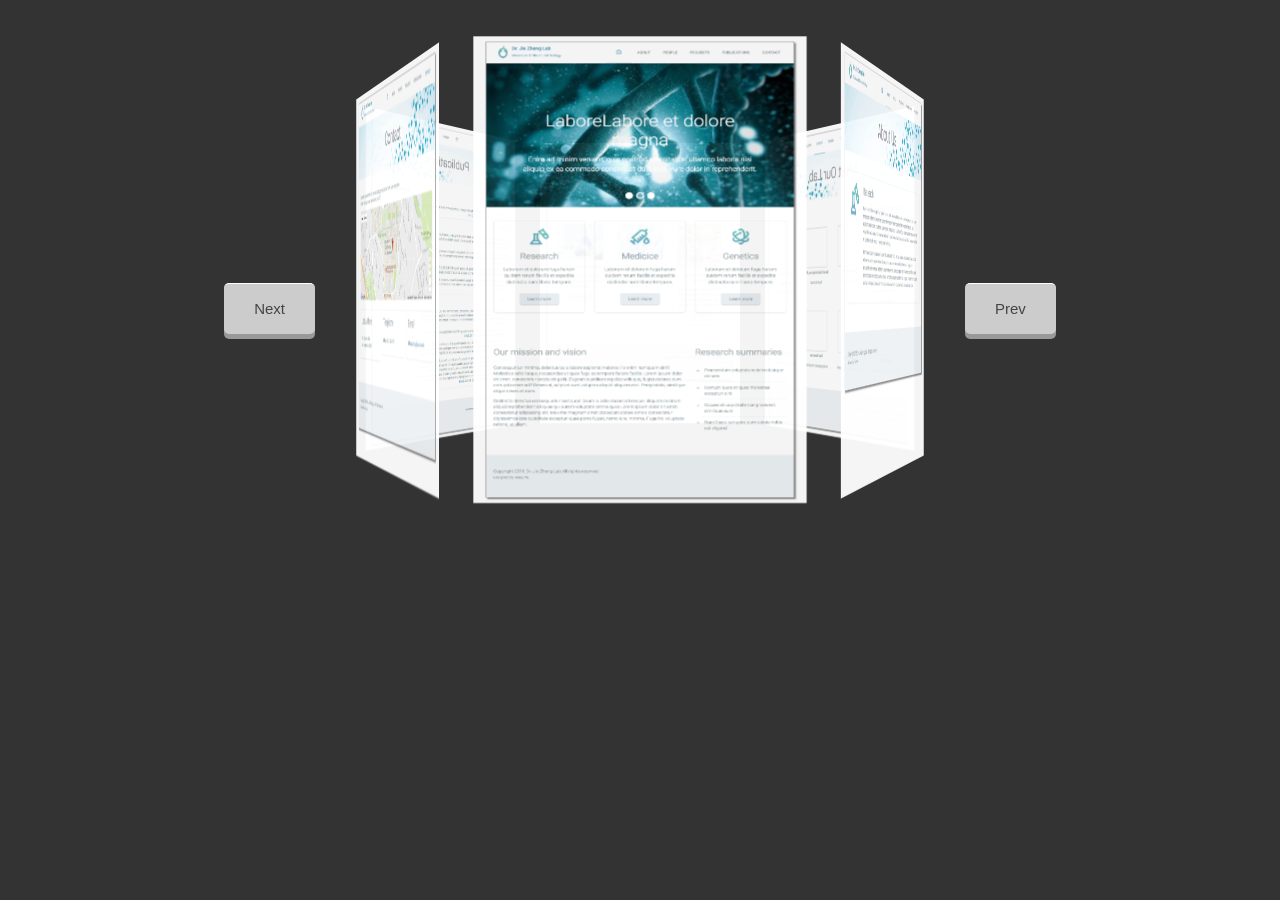
<file: RevolvingImages/index.html>
<!DOCTYPE html>
<html>
  <head>
    <link rel="stylesheet" type="text/css" href="main.css">
    <script src="https://ajax.googleapis.com/ajax/libs/jquery/1.11.0/jquery.min.js"></script>
    <script type="text/javascript" src="main.js"></script>
  </head>
  <body>
    <div class="container">
      <div class="carousel">
        <div class="item a"><img src="homepage.png"></div>
        <div class="item b"><img src="about.png"></div>
        <div class="item c"><img src="people.png"></div>
        <div class="item d"><img src="project.png"></div>
        <div class="item e"><img src="publication.png"></div>
        <div class="item f"><img src="contact.png"></div>
      </div>
      <div class="left">left</div>
      <div class="right">right</div>
      <div class="next">Next</div>
      <div class="prev">Prev</div>
    </div>
  </body>
</html>
</file>
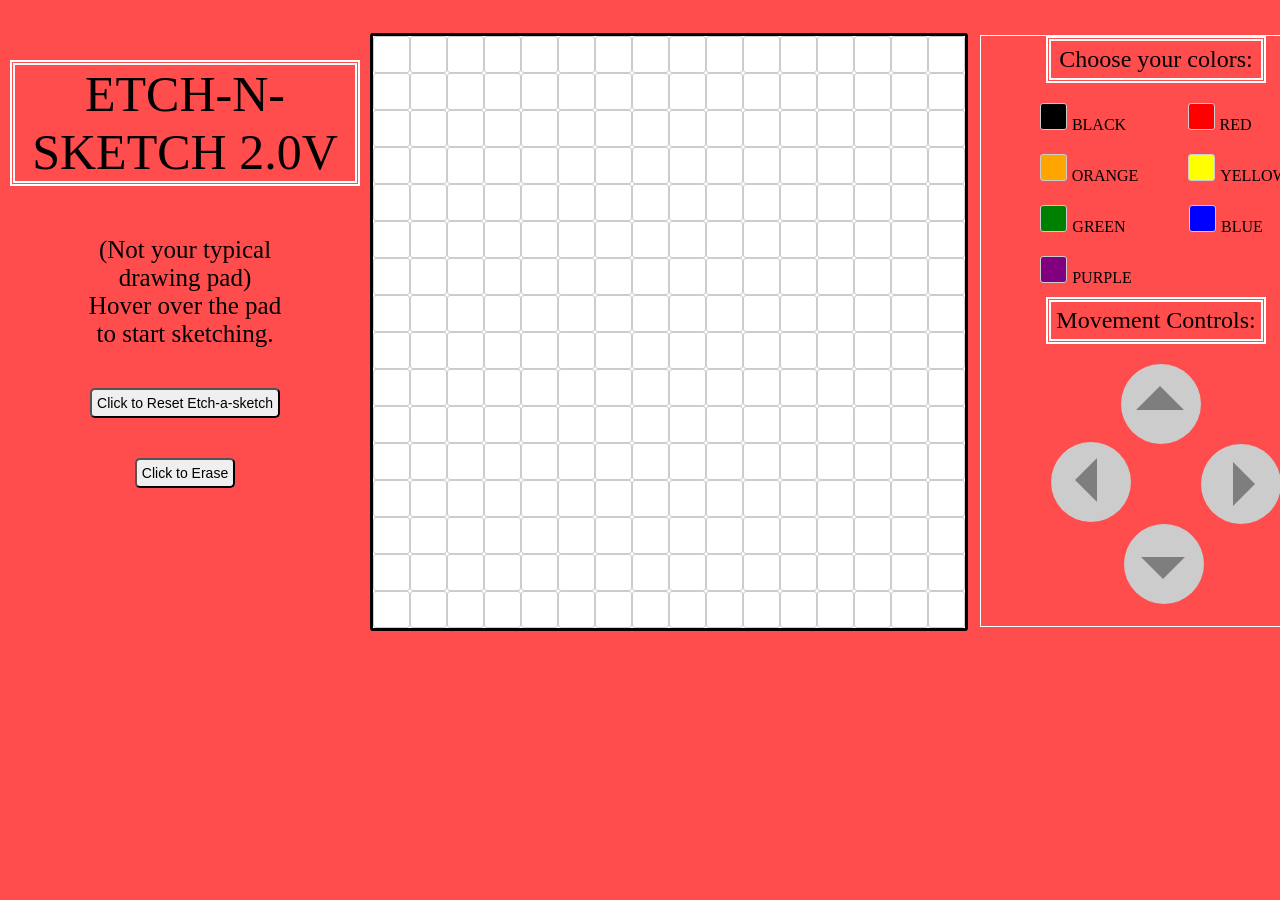
<file: GridPaint/grid.html>
<!DOCTYPE html>
<html>
	<head>
		<link rel="stylesheet" type="text/css" href="grid.css">
		<script src="https://ajax.googleapis.com/ajax/libs/jquery/1.11.0/jquery.min.js"></script>
		<script type="text/javascript" src="grid.js"></script>
	</head>
	<body>
		<div class="title">
			<p>ETCH-N-SKETCH 2.0V</p>
			<p>(Not your typical drawing pad)<br>Hover over the pad to start sketching.</p>
			<button id="reset_button">Click to Reset Etch-a-sketch</button>
			<button id="erase_button">Click to Erase</button>
		</div>
		<div class="container"></div>
		<div class="controller">
			<div class="color">
				<p>Choose your colors:</p>
				<div class="list">
					<div class="colors"><p class="name"><div class="black"></div>BLACK</p></div>
					<div class="colors"><p class="name"><div class="red"></div>RED</p></div>
					<div class="colors"><p class="name"><div class="orange"></div>ORANGE</p></div>
					<div class="colors"><p class="name"><div class="yellow"></div>YELLOW</p></div>
					<div class="colors"><p class="name"><div class="green"></div>GREEN</p></div>
					<div class="colors"><p class="name"><div class="blue"></div>BLUE</p></div>
					<div class="colors"><p class="name"><div class="purple"></div>PURPLE</p></div>
				</div>
			</div>
			<div class="button-control">
				<p>Movement Controls:</p>
				<div class="buttons">
					<div class="up-arrow">
						<div class="arrow_u"></div>
						<div class="button"></div>
					</div>
					<div class="right-arrow">
						<div class="arrow_r"></div>
						<div class="button"></div>
					</div>
					<div class="down-arrow">
						<div class="arrow_d"></div>
						<div class="button"></div>
					</div>
					<div class="left-arrow">
						<div class="arrow_l"></div>
						<div class="button"></div>
					</div>
				</div>
			</div>
		</div>
	</body>	
</html>
</file>
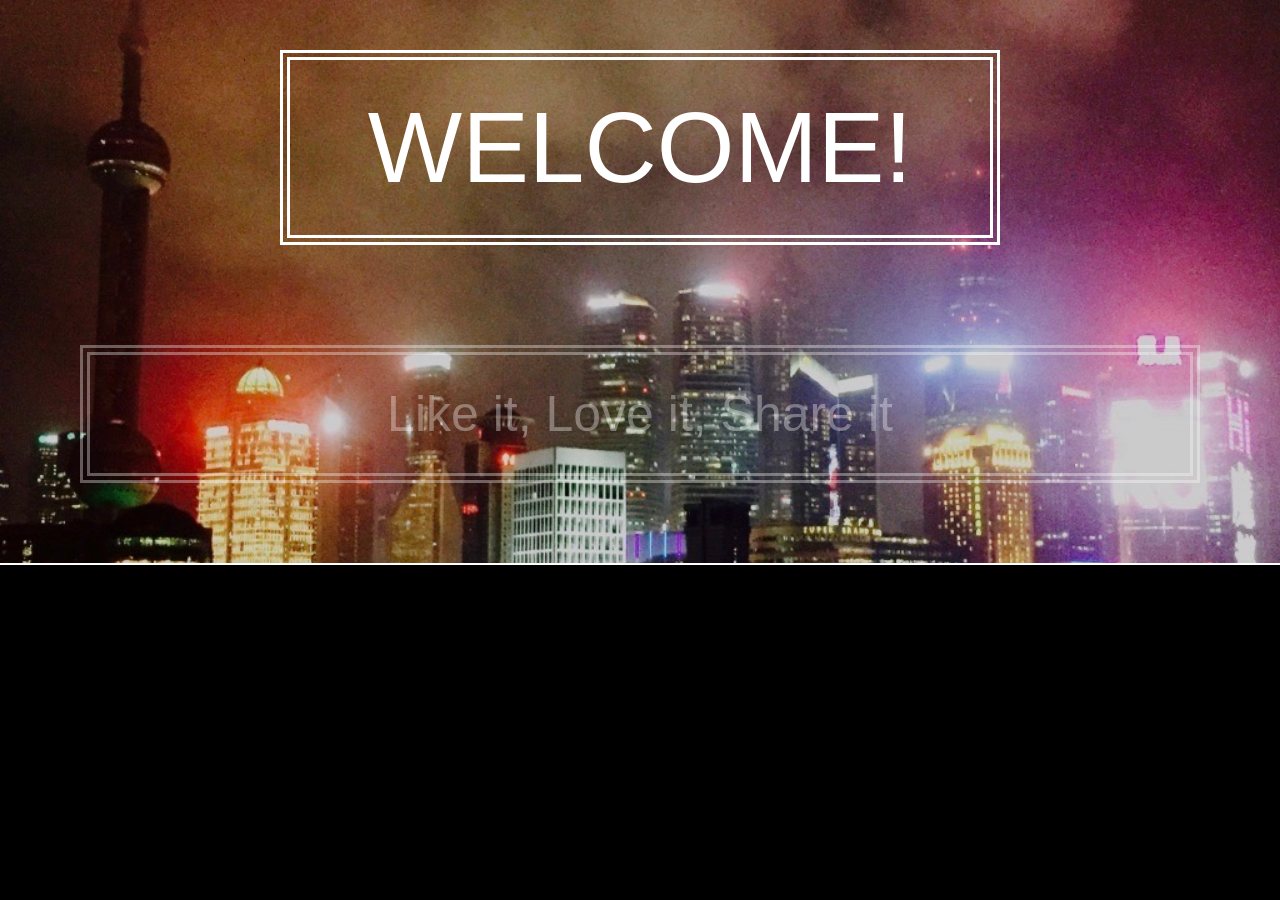
<file: homepage/homepage.html>
<!-- Animation influenced by Alex Bergin CSS A/Z -->


<!DOCTYPE html>
<meta charset="utf-8"/>
<html>
	<head>
		<link rel="stylesheet" type="text/css" href="homepage.css">
		<link href="https://fonts.googleapis.com/css?family=Lora" rel="stylesheet">
		<script src="https://ajax.googleapis.com/ajax/libs/jquery/3.1.1/jquery.min.js"></script>
		<script type="text/javascript" src="homepage.js"></script>
	</head>
	<body>
		<div id="introduction">
			<div id="welcome"><a href="#"><p class="fade-me">WELCOME!</p></a></div>
			<div id="objective"><p class="fade-me">Like it, Love it, Share it</p></div>
		</div>
		<div id="hobbies">
			<ul>
				<li class="fade-me" id="item">
					<div id="food">
						<div id="letter">FOOD</div>
						<div class="animation-food">
							<div class="martini">
						        <div class="glass"></div>
						        <div class="glass-shadow"></div>
						        <div class="contents"></div>
						        <div class="stem"></div>
						        <div class="olive"></div>
						        <div class="base"></div>
						        <div class="base-shadow"></div>
						    </div>
						    <div class="fruit">
							    <div class="orange"></div>
		    					<div class="orange"></div>
		    					<div class="orangeHalf"></div>
						    </div>
						</div>
					</div>
				</li>
				<li class="fade-me" id="item">
					<div id="travel">
						<div id="letter">TRAVEL</div>
						<div id="animation-travel">   
						    <div class="face">
						        <div class="notch"></div>
						        <div class="lens"></div>
						        <div class="dial right"></div>
						        <div class="dial left"></div>
						        <div class="button"></div>
						        <div class="viewfinder"></div>
						        <div class="tag">1000</div>
						        <div class="label">Polariod</div>
						        <div class="flash"></div>
						    	<div class="fold top"></div>
						    	<div class="fold bottom"></div>
						    </div>
						</div>
					</div>
				</li>
				<li class="fade-me" id="item">
					<div id="tech">
						<div id="letter">TECH</div>
						<div id="animation-tech">
						    <div class="keyboard">
						        <div class="row">
						            <div>~</div>
						            <div>1</div>
						            <div>2</div>
						            <div>3</div>
						            <div>4</div>
						            <div>5</div>
						            <div>6</div>
						            <div>7</div>
						            <div>8</div>
						            <div>9</div>
						            <div>0</div>
						            <div>-</div>
						            <div>+</div>
						            <div>backspace</div>
						        </div>
						        <div class="row">
						            <div>tab</div>
						            <div>q</div>
						            <div>w</div>
						            <div>e</div>
						            <div>r</div>
						            <div>t</div>
						            <div>y</div>
						            <div>u</div>
						            <div>i</div>
						            <div>o</div>
						            <div>p</div>
						            <div>[</div>
						            <div>]</div>
						            <div>\</div>
						        </div>
						        <div class="row">
						            <div>caps</div>
						            <div>a</div>
						            <div>s</div>
						            <div>d</div>
						            <div>f</div>
						            <div>g</div>
						            <div>h</div>
						            <div>j</div>
						            <div>k</div>
						            <div>l</div>
						            <div>;</div>
						            <div>'</div>
						            <div>enter</div>
						        </div>
						        <div class="row">
						            <div>shift</div>
						            <div>z</div>
						            <div>x</div>
						            <div>c</div>
						            <div>v</div>
						            <div>b</div>
						            <div>n</div>
						            <div>m</div>
						            <div>,</div>
						            <div>.</div>
						            <div>?</div>
						            <div>shift</div>
						        </div>
						        <div class="row">
						            <div>ctrl</div>
						            <div>alt</div>
						            <div>&nbsp;</div>
						            <div>alt</div>
						            <div>ctrl</div>
						            <div></div>
						            <div></div>
						            <div></div>
						            <div></div>
						        </div>
						    </div>
						</div>
					</div>
				</li>
			</ul>
		</div>
	</body>
</html>
</file>
<file: RevolvingImages/main.css>
body {
  background: #333;
  padding: 70px 0;
  font: 15px/20px Arial, sans-serif;
}

.container {
  margin: 0 auto;
  top: 25px;
  width: 250px;
  height: 400px;
  position: relative;
  perspective: 1000px;
}

.carousel {
  height: 100%;
  width: 100%;
  position: absolute;
  transform-style: preserve-3d;
  transition: transform 1s;
}

.item {
  display: block;
  position: absolute;
  background: #000;
  width: 250px;
  height: 350px;
  line-height: 200px;
  font-size: 5em;
  text-align: center;
  color: #FFF;
  opacity: 0.95;
  border-radius: 10px;
}

img {
    width: 250px;
  height: 350px;
}

.a {
  transform: rotateY(0deg) translateZ(250px);
  background: #ed1c24;
}
.b {
  transform: rotateY(60deg) translateZ(250px);
  background: #0072bc;
}
.c {
  transform: rotateY(120deg) translateZ(250px);
  background: #39b54a;
}
.d {
  transform: rotateY(180deg) translateZ(250px);
  background: #f26522;
}
.e {
  transform: rotateY(240deg) translateZ(250px);
  background: #630460;
} 
.f {
  transform: rotateY(300deg) translateZ(250px);
  background: #8c6239;
}

.next, .prev {
  color: #444;
  position: absolute;
  top: 180px;
  padding: 1em 2em;
  cursor: pointer;
  background: #CCC;
  border-radius: 5px;
  border-top: 1px solid #FFF;
  box-shadow: 0 5px 0 #999;
  transition: box-shadow 0.1s, top 0.1s;
}
.next:hover, .prev:hover { color: #000; }
.next:active, .prev:active {
  top: 180px;
  box-shadow: 0 1px 0 #999;
}
.next { right: 30em; }
.prev { left: 30em; }

.left, .right {
  color: #444;
  position: absolute;
  top: -20px;
  height: 345px;
  width: 50px;
  opacity: 0;
  padding: 1em 2em;
  cursor: pointer;
  background: #CCC;
}

.left { left: -160px; }
.right { right: -160px; }
</file>
<file: GridPaint/grid.css>
html,body {
	background-color: #FF4C4C;
	margin: 0;
	padding: 0;
}

.title {
	position: absolute;
	text-align: center;
	max-width: 350px;
	margin: 10px;
}

.title p:nth-child(1) {
	font-size: 50px;
	border: 5px double white;
}

.title p:nth-child(2){
	margin: auto;
	font-size: 25px; 
	width: 200px;
}

#reset_button, #erase_button {
	display: block;
	margin: auto;
	margin-top: 40px;
	padding: 5px;
	font-size: 14px;
	border-radius: 5px;
}


.container {
	position: absolute;
	background-color: white;
	width: 592px;
	height: 592px;
	overflow: hidden;
	margin: 0 auto;
	margin-top: 33px;
	margin-left: 370px;
	padding: 0 auto;
	border: 3px solid black;
	border-radius: 3px;
}


.unit {
	border: 1px solid #CCCCCC;
	border-radius: 3px;
	width: 35px;
	height: 35px;
	float: left;
	background-color: white;
	
}

.controller {
	position: absolute;
	height: 590px;
	width: 350px;
	text-align: center;
	margin: 35px;
	margin-left: 980px;
	border: 1px solid white;
}

.controller .color p, .button-control p {
	border: 5px double white;
	padding: 5px;
	width: 200px;
	vertical-align: center;
	margin: auto;
	font-size: 24px;
}

.controller .list {
	margin-top: 10px;
}

.controller .list .colors {
	width: 130px;
	display: inline-block;
}

.controller .list .colors p {
	font-size: 14px;
	color: white;
	border: none;
	width: 150px;

}

.black,.red,.orange,.yellow,.green,.blue,.purple {
	width: 25px;
	height: 25px;
	background-color: white;
	border: 1px solid #CCCCCC;
	border-radius: 3px;
	margin-right: 5px;
	display: inline-block;
}

.black { background-color: black; margin-left: -12px;}
.red { background-color: red; margin-left: -7px;}
.orange {background-color: orange;}
.yellow {background-color: yellow;margin-left: 30px;}
.green {background-color: green; margin-left: -12px;}
.blue { background-color: blue; margin-left: 6px;}
.purple {background-color: purple; margin-left: -140px;}


.buttons .button {
	width: 80px;
	height: 80px;
	border-radius: 70px;
	background-color: #CCCCCC;
	z-index: 1;
}

.up-arrow{
	margin-top: 20px;
	margin-left: 140px;
}

.buttons .arrow_u {
	position: absolute;
	width: 0;
	height: 0;
	border-bottom: 24px solid #7e7e7e;
	border-left: 24px solid transparent;
	border-right: 24px solid transparent;
	margin-top: 22px;
	margin-left: 15px;
	z-index: 2;
}

.right-arrow {
	margin-left: 220px;
}

.buttons .arrow_r {
	position: absolute;
	border-top: 22px solid transparent;
	border-right: 22px solid transparent;
	border-bottom: 22px solid transparent;
	border-left: 22px solid #7e7e7e;
	margin-left: 32px;
	margin-top: 18px;
	z-index: 2;
}

.down-arrow {
	margin-bottom: -70px;
	margin-left: 143px;
}

.buttons .arrow_d {
	position: absolute;
  	width: 0; 
  	height: 0; 
  	border-left: 22px solid transparent;
  	border-right: 22px solid transparent;
  	border-top: 22px solid #7e7e7e;
  	margin-top: 33px;
 	margin-left: 17px;
  	z-index: 2;
}

.left-arrow {
	margin-left: 70px;
	margin-top: -162px;
}

.buttons .arrow_l {
position: absolute;
  width: 0; 
  height: 0; 
  border-top: 22px solid transparent;
  border-bottom: 22px solid transparent; 
  border-right: 22px solid #7e7e7e; 
  margin-left: 24px;
  margin-top:16px;
  z-index: 2;
}
</file>
<file: homepage/homepage.css>
html, body {
    margin: 0;
    padding: 0;
    width: 100%;
    height: 100%;
    background-color: black;
    display: table;
}

/*********************************
        INTRODUCTION
*********************************/

#introduction {
    background: url("images/homepage1.jpg") no-repeat center center fixed;
	background-size: cover;
    }

#welcome, #objective{
    text-align: center;
    vertical-align: middle;
    display: block;
}

#welcome { padding: 50px;}

#welcome p {
	display: inline-block;
	width: 640px; /*can be in percentage also.*/
    height: auto;
    margin: auto;
    padding: 30px;
	border: 10px double white;
	font-size: 100px;
	font-family:  Sweet Pea, Helvetica;
	color: white;
}

#objective { 
    padding-left: 80px; 
    padding-right: 80px; 
    padding-bottom: 30px; 
}

#objective p{
	font-size: 50px;
	font-family: Sweet Pea, Helvetica;
	color: white;
	text-align: center;
	border: 10px double white;
	padding: 30px;
}

/*********************************
        HOBBIES LIST
*********************************/

#hobbies{
	width: 100%;
	border: 1px solid white;
    text-align: center;
    vertical-align: middle;
    display: block;
}

#hobbies ul{
	overflow: hidden;
	margin: 0;
	padding: 0;
	white-space: nowrap;

}

#hobbies ul li {
	list-style: none;
	display: inline-block;
	white-space: normal;
	overflow: hidden;
	text-align: center;
	border: 1px solid white;
	width: 33%;
	width: calc(100%/3);
	min-width: 380px;
	height: 400px;
	font-size: 35px;
	font-family: 'Lora', serif;
    border: 2px solid white;
    padding: 0;
    margin: 0;
}

/*********************************
		FOOD image animation
*********************************/

#food {
	background-color: #e4f4fc; 
	overflow: hidden;
    height: 400px;
    width: auto;
}

.animation-food {
	width: 200px;
	height: 250px;
	overflow: hidden;
}

.martini {
    position: absolute;
    margin-top: 220px;
    margin-left: 170px;
    opacity: 0.8;
}

.martini .glass {
    border-top: 34px solid rgba(225,235,240,1);
    border-left: 48px solid transparent;
    border-right: 48px solid transparent;
    position: absolute;
    margin-left: -48px;
    margin-top: -50px;
    z-index: 0;
}

.martini .glass-shadow {
    border-top: 34px solid #BDBDBD;
    border-left: 48px solid transparent;
    border-right: 48px solid transparent;
    position: absolute;
    margin-left: -45px;
    margin-top: -50px;
    z-index: -1;
}

.martini .stem {
    width: 7px;
    height: 80px;
    background-color: rgba(225,235,240,1);
    position: absolute;
    box-shadow: 1px 0px 0px 0px #BDBDBD;
    margin-left: -4px;
    margin-top: -20px;
}

.martini .contents {
    border-top: 34px solid rgba(75,235,255,0.7);
    border-left: 48px solid transparent;
    border-right: 48px solid transparent;
    position: absolute;
    margin-left: -48px;
    margin-top: -56px;
    -webkit-transform-origin: center bottom;
    transform-origin: center bottom;
    -webkit-transform: scale( 0.6 , 0.6 );
    -moz-transform: scale( 0.6 , 0.6 );
    -ms-transform: scale( 0.6 , 0.6 );
    -o-transform: scale( 0.6 , 0.6 );
    transform: scale( 0.6 , 0.6 );
    z-index: 10;
}

.martini .olive {
    width: 12px;
    height: 12px;
    position: absolute;
    margin-top: -45px;
    margin-left: 3px;
    border-radius: 9px;
    background-color: rgba(145,205,33,1);
    animation: floatingolive 0.5s ease 0s infinite alternate none;
	-webkit-animation: floatingolive 0.5s ease 0s infinite alternate none;
}

.martini .olive:after {
    content: ".";
    color: rgba(0,0,0,0);
    width: 5px;
    height: 5px;
    position: absolute;
    margin-top: 2px;
    margin-left: 4px;
    border-radius: 5px;
    background-color: rgba(255,74,83,0.8);
}

.martini .base {
    position: absolute;
    border-bottom: 8px solid rgba(225,235,240,1);
    border-left: 32px solid transparent;
    border-right: 32px solid transparent;
    margin-left: -32px;
    margin-top: 55px;
    z-index: 0;
}

.martini .base-shadow {
    position: absolute;
    border-bottom: 8px solid #BDBDBD;
    border-left: 32px solid transparent;
    border-right: 32px solid transparent;
    margin-left: -25px;
    margin-top: 56px;
    z-index: -1;
}

@keyframes floatingolive {
    100% { -webkit-transform: translate( 0px , -3px ); -moz-transform: translate( 0px , -3px ); -ms-transform: translate( 0px , -3px ); -o-transform: translate( 0px , -3px ); transform: translate( 0px , -3px );} 
    0% { -webkit-transform: translate( 0px , 0px ); -moz-transform: translate( 0px , 0px ); -ms-transform: translate( 0px , 0px ); -o-transform: translate( 0px , 0px ); transform: translate( 0px , 0px );} 
}

@-webkit-keyframes floatingolive {
    100% { -webkit-transform: translate( 0px , -3px ); -moz-transform: translate( 0px , -3px ); -ms-transform: translate( 0px , -3px ); -o-transform: translate( 0px , -3px ); transform: translate( 0px , -3px );} 
    0% { -webkit-transform: translate( 0px , 0px ); -moz-transform: translate( 0px , 0px ); -ms-transform: translate( 0px , 0px ); -o-transform: translate( 0px , 0px ); transform: translate( 0px , 0px );} 
}


.fruit {
	position: absolute;
	margin-top: 180px;
	margin-left: 170px;
}

.orange {
    position: absolute;
    width: 60px;
    height: 60px;
    margin-top: 40px;
    margin-left: 14px;
    border-radius: 60px;
    background-color: rgba(255,180,15,1);
    box-shadow: -5px -5px 0px 0px rgba(235,160,3,0.4) inset;
    animation: fruitRoll 4s linear 0s infinite reverse;
    -webkit-animation: fruitRoll 4s linear 0s infinite reverse;
}

.orange:nth-of-type(2){
    background-color: rgba(255,195,35,1);
    margin-left: 54px;
    margin-top: 36px;
}

.orange:after {
    content: "";
    position: absolute;
    height: 20px;
    width: 3px;
    background-color: rgba( 36,18,2,1 );
    border-radius: 50px;
    -webkit-transform: rotate( -20deg ) scale( 1 , 0.4 );
    -moz-transform: rotate( -20deg ) scale( 1 , 0.4 );
    -ms-transform: rotate( -20deg ) scale( 1 , 0.4 );
    -o-transform: rotate( -20deg ) scale( 1 , 0.4 );
    transform: rotate( -20deg ) scale( 1 , 0.4 );
    z-index: 100;
    margin-top: -10px;
    margin-left: 0px;

}

.orange:before {
    content:"";
    position: absolute;
    background-color: rgba(130,245,170,1);
    width: 30px;
    height: 30px;
    border-radius: 60px;
    -webkit-transform: translate( 2px , -17px ) rotate( 65deg) scale( 0.3 , 1 );
    -moz-transform: translate( 2px , -17px ) rotate( 65deg) scale( 0.3 , 1 );
    -ms-transform: translate( 2px , -17px ) rotate( 65deg) scale( 0.3 , 1 );
    -o-transform: translate( 2px , -17px ) rotate( 65deg) scale( 0.3 , 1 );
    transform: translate( 2px , -17px ) rotate( 65deg) scale( 0.3 , 1 );
}

.orange:nth-of-type(2):before {
    background-color: rgba(160,235,165,1);
    -webkit-transform: translate( -1px , -11px ) rotate( 165deg) scale( 0.3 , 0.8 );
    -moz-transform: translate( -1px , -11px ) rotate( 165deg) scale( 0.3 , 0.8 );
    -ms-transform: translate( -1px , -11px ) rotate( 165deg) scale( 0.3 , 0.8 );
    -o-transform: translate( -1px , -11px ) rotate( 165deg) scale( 0.3 , 0.8 );
    transform: translate( -1px , -11px ) rotate( 165deg) scale( 0.3 , 0.8 );
}

.orange:nth-of-type(2):after {
    -webkit-transform: scale( 1 , 0.4 ) rotate( 30deg );
    -moz-transform: scale( 1 , 0.4 ) rotate( 30deg );
    -ms-transform: scale( 1 , 0.4 ) rotate( 30deg );
    -o-transform: scale( 1 , 0.4 ) rotate( 30deg );
    transform: scale( 1 , 0.4 ) rotate( 30deg );
    margin-top: 1px;
    margin-left: 23px;
}

.orangeHalf {
    position: absolute;
    width: 60px;
    height: 30px;
    border-bottom-right-radius: 60px;
    border-bottom-left-radius: 60px;
    margin-left: 42px;
    margin-top: 76px;
    background-color: rgba(255,210,45,1);
    box-shadow: 2px -5px 0px 0px rgba(235,160,3,0.4) inset;
    -webkit-transform: rotate( -45deg );
    -moz-transform: rotate( -45deg );
    -ms-transform: rotate( -45deg );
    -o-transform: rotate( -45deg );
    transform: rotate( -45deg );
}

.orangeHalf:after {
    content: "";
    position: absolute;
    width: 52px;
    border: 4px solid rgba(255,210,45,1);
    background-color: rgba(245,210,25,1);
    box-shadow: 0px 0px 0px 20px rgba(255,240,55,1) inset;
    height: 52px;
    border-radius: 60px;
    margin-left: -30px;
    margin-top: -30px;
    -webkit-transform: scale( 1 , 0.25 );

}

@keyframes fruitRoll {
    100% { -webkit-transform: rotate( 0deg ); -moz-transform: rotate( 0deg ); -ms-transform: rotate( 0deg ); -o-transform: rotate( 0deg ); transform: rotate( 0deg );}
    50% { -webkit-transform: rotate( -20deg ); -moz-transform: rotate( -20deg ); -ms-transform: rotate( -20deg ); -o-transform: rotate( -20deg ); transform: rotate( -20deg );} 
    25% { -webkit-transform: rotate( 20deg ); -moz-transform: rotate( 20deg ); -ms-transform: rotate( 20deg ); -o-transform: rotate( 20deg ); transform: rotate( 20deg );}  
    0% { -webkit-transform: rotate( 0deg ); -moz-transform: rotate( 0deg ); -ms-transform: rotate( 0deg ); -o-transform: rotate( 0deg ); transform: rotate( 0deg );} 
}

@-webkit-keyframes fruitRoll {
    100% { -webkit-transform: rotate( 0deg ); -moz-transform: rotate( 0deg ); -ms-transform: rotate( 0deg ); -o-transform: rotate( 0deg ); transform: rotate( 0deg );}
    50% { -webkit-transform: rotate( -20deg ); -moz-transform: rotate( -20deg ); -ms-transform: rotate( -20deg ); -o-transform: rotate( -20deg ); transform: rotate( -20deg );} 
    25% { -webkit-transform: rotate( 20deg ); -moz-transform: rotate( 20deg ); -ms-transform: rotate( 20deg ); -o-transform: rotate( 20deg ); transform: rotate( 20deg );}  
    0% { -webkit-transform: rotate( 0deg ); -moz-transform: rotate( 0deg ); -ms-transform: rotate( 0deg ); -o-transform: rotate( 0deg ); transform: rotate( 0deg );} 

}

/*********************************
		TRAVEL image animation
*********************************/

#travel {
	background-color: rgba(238,232,243,1);
	overflow: hidden;
    height: 400px;
}

#letter {
    width: 140px;
    height: 120px;
    text-align: center;
    overflow: hidden;
    position: absolute;
    display: block;
    margin-left: 115px;
    opacity: 1;
    z-index: 1;

}

#animation-travel {
	position: relative;
	display: block;
    animation: wholeCamera 4s ease-in-out 0s infinite normal none;
	-webkit-animation: wholeCamera 4s ease-in-out 0s infinite normal none;
	width: 200px;
	height: 250px;
	margin-top: -170px;
	margin-left:  0%;
    z-index: 1;
    opacity: 1;
}


.face {
	width: 220px;
	height: 100px;
	background-color: rgba(226, 230, 234, 1);
	position: absolute;
	margin-left: 50%;
	margin-top: 400px;
	border-bottom-right-radius: 8px;
    border-bottom-left-radius: 8px;

}



.face::before{
	position: absolute;
	content: "";
	background-color: rgba(255,255,255,0.75);
	width: 220px;
	height: 8px;
	margin-top: 3px;
	left: 0%;
	z-index: 1;
}

.face .label {
	font-size: 8px;
	font-family: sans-serif;
	text-transform: uppercase;
	animation: label 4s ease-in-out 0s infinite normal none;
	-webkit-animation: label 4s ease-in-out 0s infinite normal none;
	color: #fff;
	letter-spacing: 4px;
	text-align: center;
	position: absolute;
	z-index: 12;
	width: 185px;
	margin-left: 20px;
	top: 70px;
	border: none;
	background: none;
	z-index: -1;

}



.face::after {
	position: absolute;
	content: "";
	width: 162px;
	background-color: rgba(98,100,105,1);
	border: 4px solid rgba(226,230,234,1);
	border-bottom: 12px solid rgba(226,230,234,1);
	animation: bottom 4s ease-in-out 0s infinite normal none;
	-webkit-animation: bottom 4s ease-in-out 0s infinite normal none;
	z-index: -2;
	height: 50px;
	margin-top: 60px;
	margin-left: -85px;
}



.face .lens::before {
	position: absolute;
	content: "";
	width: 63px;
	height: 63px;
	top: 50%;
	left: 50%;
    border-radius: 30px;
    background-color: rgba(68,70,74,1);
    box-shadow: -6px -9px 0px 0px rgba(255,255,255,0.1) inset;
    margin-top: -25px;
    margin-left: -27px;
}


.face .button {
	position: absolute;
	top: 50%;
	margin-top: 10px;
	left: 28px;
	border-radius: 50px;
	width: 20px;
	height: 20px;
	background-color: rgba(245,125,128,1);
    box-shadow: 2px 2px 0px 0px rgba(28,28,28,0.2);
    border: 2px solid rgba(245,245,245,1);
}

.face .button::after {
    content: "";
    position: absolute;
    margin-left: 130px;
    margin-top: 2px;
    height: 15px;
    width: 15px;
    border-radius: 30px;
    background-color: rgba(28,28,28,0.6);
    box-shadow: 6px 6px 3px 0px rgba(28,28,28,0.2) inset;
    border: 2px solid rgba(245,245,245,1);
}

.face .viewfinder {
	position: absolute;
	width: 35px;
	height: 35px;
	border-radius: 3px;
	background-color: rgba(68,70,74,1);
	margin-left: 179px;
	margin-top: 15px;
}

.face .viewfinder::before {
	content: "";
	position: absolute;
	width: 35px;
	height: 35px;
	border-radius: 30px;
	background-color: rgba(28,28,28,1);
	margin-left: -18px;
	
}


.face .tag {
	font-size: 10px;
	font-family: sans-serif;
	color: #fff;
	position: absolute;
	width: 38px;
	height: 15px;
	border-radius: 3px;
	background-color: rgba(28,28,28,1);
	margin-top: 35px;
	margin-left: 20px;
	
}

.face .dial {
    width: 30px;
    height: 10px;
    background-color: rgba(216,220,224,1);
    overflow: hidden;
    position: absolute;
    top: 3px;
    left: 50%;
}


.face .dial::before {
    width: 26px;
    height: 26px;
    position: absolute;
    margin-left: -13px;
    border-radius: 26px;
    margin-top: 3px;
    content: "";
    z-index: 15;
}

.face .dial.left {
    margin-left: -65px;
    z-index: 10;
}

.face .dial.left::before {
    background-color: rgba(74,76,80,1);
}

.face .dial.right {
    margin-left: 35px;
    z-index: 10;
}

.face .dial.right::before {
    background-color: rgba(250,252,255,1);
}


.face .notch {
    position: absolute;
    border-bottom: 13px solid rgba(226,230,234,1);
    width: 80px;
    border-right: 6px solid transparent;
    border-left: 6px solid transparent;
    left: 50%;
    margin-left: -46px;
    margin-top: -10px;
    z-index: 20;
}


.fold.bottom {
	position: absolute;
	width: 162px;
	border: 4px solid rgba(226,230,234,1);
    background-color: rgba(159,140,138,1);
    animation: base 4s ease-in-out 0s infinite normal none;
	-webkit-animation: base 4s ease-in-out 0s infinite normal none;
    height: 45px;
    margin-top: -7px;;
    margin-left: 25px;
    z-index: -2;
}

.fold.top {
    animation: top 4s ease-in-out 0s infinite normal none;
    -webkit-animation: top 4s ease-in-out 0s infinite normal none;
    position: absolute;
    width: 80px;
    border: 4px solid rgba(226,230,234,1);
    border-bottom-width: 12px;
    box-shadow: 0px 4px 0px 0px rgba(226,230,234,1);
    background-color: rgba(255,255,236,1);
    height: 60px;
    margin-top: -80px;;
    margin-left: 65px;
    z-index: -1;
}



.fold.top:after {
    position: absolute;
    background-color: rgba(88,90,95,1);
    animation: support 4s ease-in-out 0s infinite normal none;
	-webkit-animation: support 4s ease-in-out 0s infinite normal none;
    border-bottom-right-radius: 8px;
    border-bottom-left-radius: 8px;
    margin-left: -33px;
    margin-top: 40px;
    content:"";
    width: 65px;
    height: 24px;
    z-index: -1;
}


.flash {
    position: absolute;
    width: 100%;
	min-width: 350px;
	box-sizing: border-box;
	height: 400px;
    z-index: -1000;
    background-color: #fff;
    margin-top: -140px;
    margin-left: -30%;
    animation: flash 4s ease-in-out 0s infinite normal none;
	-webkit-animation: flash 4s ease-in-out 0s infinite normal none;
}


@keyframes base {
	75% { height: 0px; -webkit-transform: translate( 0px , 0px ); -moz-transform: translate( 0px , 0px ); -ms-transform: translate( 0px , 0px ); -o-transform: translate( 0px , 0px ); transform: translate( 0px , 0px );} 
	65% { height: 32px; -webkit-transform: translate( 0px , -32px ); -moz-transform: translate( 0px , -32px ); -ms-transform: translate( 0px , -32px ); -o-transform: translate( 0px , -32px ); transform: translate( 0px , -32px );} 
	35% { height: 32px; -webkit-transform: translate( 0px , -32px ); -moz-transform: translate( 0px , -32px ); -ms-transform: translate( 0px , -32px ); -o-transform: translate( 0px , -32px ); transform: translate( 0px , -32px );} 
	25% { height: 0px; -webkit-transform: translate( 0px , 0px ); -moz-transform: translate( 0px , 0px ); -ms-transform: translate( 0px , 0px ); -o-transform: translate( 0px , 0px ); transform: translate( 0px , 0px );} 
	100% { height: 0px; -webkit-transform: translate( 0px , 0px ); -moz-transform: translate( 0px , 0px ); -ms-transform: translate( 0px , 0px ); -o-transform: translate( 0px , 0px ); transform: translate( 0px , 0px );} 
	0% { height: 0px; -webkit-transform: translate( 0px , 0px ); -moz-transform: translate( 0px , 0px ); -ms-transform: translate( 0px , 0px ); -o-transform: translate( 0px , 0px ); transform: translate( 0px , 0px );} 
}

@-webkit-keyframes base {
	75% { height: 0px; -webkit-transform: translate( 0px , 0px ); -moz-transform: translate( 0px , 0px ); -ms-transform: translate( 0px , 0px ); -o-transform: translate( 0px , 0px ); transform: translate( 0px , 0px );} 
	65% { height: 32px; -webkit-transform: translate( 0px , -32px ); -moz-transform: translate( 0px , -32px ); -ms-transform: translate( 0px , -32px ); -o-transform: translate( 0px , -32px ); transform: translate( 0px , -32px );} 
	35% { height: 32px; -webkit-transform: translate( 0px , -32px ); -moz-transform: translate( 0px , -32px ); -ms-transform: translate( 0px , -32px ); -o-transform: translate( 0px , -32px ); transform: translate( 0px , -32px );} 
	25% { height: 0px; -webkit-transform: translate( 0px , 0px ); -moz-transform: translate( 0px , 0px ); -ms-transform: translate( 0px , 0px ); -o-transform: translate( 0px , 0px ); transform: translate( 0px , 0px );} 
	100% { height: 0px; -webkit-transform: translate( 0px , 0px ); -moz-transform: translate( 0px , 0px ); -ms-transform: translate( 0px , 0px ); -o-transform: translate( 0px , 0px ); transform: translate( 0px , 0px );} 
	0% { height: 0px; -webkit-transform: translate( 0px , 0px ); -moz-transform: translate( 0px , 0px ); -ms-transform: translate( 0px , 0px ); -o-transform: translate( 0px , 0px ); transform: translate( 0px , 0px );} 
}

@keyframes top {
	75% { height: 0px; border-bottom-width: 1px; -webkit-transform: translate( 0px , 76px ); -moz-transform: translate( 0px , 76px ); -ms-transform: translate( 0px , 76px ); -o-transform: translate( 0px , 76px ); transform: translate( 0px , 76px );} 
	65% { height: 28px; border-bottom-width: 12px; -webkit-transform: translate( 0px , 0px ); -moz-transform: translate( 0px , 0px ); -ms-transform: translate( 0px , 0px ); -o-transform: translate( 0px , 0px ); transform: translate( 0px , 0px );} 
	35% { height: 28px; border-bottom-width: 12px; -webkit-transform: translate( 0px , 0px ); -moz-transform: translate( 0px , 0px ); -ms-transform: translate( 0px , 0px ); -o-transform: translate( 0px , 0px ); transform: translate( 0px , 0px );} 
	25% { height: 0px; border-bottom-width: 1px; -webkit-transform: translate( 0px , 76px ); -moz-transform: translate( 0px , 76px ); -ms-transform: translate( 0px , 76px ); -o-transform: translate( 0px , 76px ); transform: translate( 0px , 76px );} 
	100% { height: 0px; border-bottom-width: 1px; -webkit-transform: translate( 0px , 76px ); -moz-transform: translate( 0px , 76px ); -ms-transform: translate( 0px , 76px ); -o-transform: translate( 0px , 76px ); transform: translate( 0px , 76px );} 
	0% { height: 0px; border-bottom-width: 1px; -webkit-transform: translate( 0px , 76px ); -moz-transform: translate( 0px , 76px ); -ms-transform: translate( 0px , 76px ); -o-transform: translate( 0px , 76px ); transform: translate( 0px , 76px );} 
}

@-webkit-keyframes top {
	75% { height: 0px; border-bottom-width: 1px; -webkit-transform: translate( 0px , 76px ); -moz-transform: translate( 0px , 76px ); -ms-transform: translate( 0px , 76px ); -o-transform: translate( 0px , 76px ); transform: translate( 0px , 76px );} 
	65% { height: 28px; border-bottom-width: 12px; -webkit-transform: translate( 0px , 0px ); -moz-transform: translate( 0px , 0px ); -ms-transform: translate( 0px , 0px ); -o-transform: translate( 0px , 0px ); transform: translate( 0px , 0px );} 
	35% { height: 28px; border-bottom-width: 12px; -webkit-transform: translate( 0px , 0px ); -moz-transform: translate( 0px , 0px ); -ms-transform: translate( 0px , 0px ); -o-transform: translate( 0px , 0px ); transform: translate( 0px , 0px );} 
	25% { height: 0px; border-bottom-width: 1px; -webkit-transform: translate( 0px , 76px ); -moz-transform: translate( 0px , 76px ); -ms-transform: translate( 0px , 76px ); -o-transform: translate( 0px , 76px ); transform: translate( 0px , 76px );} 
	100% { height: 0px; border-bottom-width: 1px; -webkit-transform: translate( 0px , 76px ); -moz-transform: translate( 0px , 76px ); -ms-transform: translate( 0px , 76px ); -o-transform: translate( 0px , 76px ); transform: translate( 0px , 76px );} 
	0% { height: 0px; border-bottom-width: 1px; -webkit-transform: translate( 0px , 76px ); -moz-transform: translate( 0px , 76px ); -ms-transform: translate( 0px , 76px ); -o-transform: translate( 0px , 76px ); transform: translate( 0px , 76px );} 
}

@keyframes bottom {
	75% { height: 0px; border-bottom-width: 1px; -webkit-transform: translate( 0px , 36px ); -moz-transform: translate( 0px , 36px ); -ms-transform: translate( 0px , 36px ); -o-transform: translate( 0px , 36px ); transform: translate( 0px , 36px );} 
	65% { height: 28px; border-bottom-width: 12px; -webkit-transform: translate( 0px , 36px ); -moz-transform: translate( 0px , 36px ); -ms-transform: translate( 0px , 36px ); -o-transform: translate( 0px , 36px ); transform: translate( 0px , 36px );} 
	35% { height: 28px; border-bottom-width: 12px; -webkit-transform: translate( 0px , 36px ); -moz-transform: translate( 0px , 36px ); -ms-transform: translate( 0px , 36px ); -o-transform: translate( 0px , 36px ); transform: translate( 0px , 36px );} 
	25% { height: 0px; border-bottom-width: 1px; -webkit-transform: translate( 0px , 36px ); -moz-transform: translate( 0px , 36px ); -ms-transform: translate( 0px , 36px ); -o-transform: translate( 0px , 36px ); transform: translate( 0px , 36px );} 
	100% { height: 0px; border-bottom-width: 1px; -webkit-transform: translate( 0px , 36px ); -moz-transform: translate( 0px , 36px ); -ms-transform: translate( 0px , 36px ); -o-transform: translate( 0px , 36px ); transform: translate( 0px , 36px );} 
	0% { height: 0px; border-bottom-width: 1px; -webkit-transform: translate( 0px , 36px ); -moz-transform: translate( 0px , 36px ); -ms-transform: translate( 0px , 36px ); -o-transform: translate( 0px , 36px ); transform: translate( 0px , 36px );} 
}

@-webkit-keyframes bottom {
	75% { height: 0px; border-bottom-width: 1px; -webkit-transform: translate( 0px , 36px ); -moz-transform: translate( 0px , 36px ); -ms-transform: translate( 0px , 36px ); -o-transform: translate( 0px , 36px ); transform: translate( 0px , 36px );} 
	65% { height: 28px; border-bottom-width: 12px; -webkit-transform: translate( 0px , 36px ); -moz-transform: translate( 0px , 36px ); -ms-transform: translate( 0px , 36px ); -o-transform: translate( 0px , 36px ); transform: translate( 0px , 36px );} 
	35% { height: 28px; border-bottom-width: 12px; -webkit-transform: translate( 0px , 36px ); -moz-transform: translate( 0px , 36px ); -ms-transform: translate( 0px , 36px ); -o-transform: translate( 0px , 36px ); transform: translate( 0px , 36px );} 
	25% { height: 0px; border-bottom-width: 1px; -webkit-transform: translate( 0px , 36px ); -moz-transform: translate( 0px , 36px ); -ms-transform: translate( 0px , 36px ); -o-transform: translate( 0px , 36px ); transform: translate( 0px , 36px );} 
	100% { height: 0px; border-bottom-width: 1px; -webkit-transform: translate( 0px , 36px ); -moz-transform: translate( 0px , 36px ); -ms-transform: translate( 0px , 36px ); -o-transform: translate( 0px , 36px ); transform: translate( 0px , 36px );} 
	0% { height: 0px; border-bottom-width: 1px; -webkit-transform: translate( 0px , 36px ); -moz-transform: translate( 0px , 36px ); -ms-transform: translate( 0px , 36px ); -o-transform: translate( 0px , 36px ); transform: translate( 0px , 36px );} 
}


@keyframes label {
	75% { -webkit-transform: translate( 0px , 0px ); -moz-transform: translate( 0px , 0px ); -ms-transform: translate( 0px , 0px ); -o-transform: translate( 0px , 0px ); transform: translate( 0px , 0px );} 
	65% { -webkit-transform: translate( 0px , 36px ); -moz-transform: translate( 0px , 36px ); -ms-transform: translate( 0px , 36px ); -o-transform: translate( 0px , 36px ); transform: translate( 0px , 36px );} 
	35% { -webkit-transform: translate( 0px , 36px ); -moz-transform: translate( 0px , 36px ); -ms-transform: translate( 0px , 36px ); -o-transform: translate( 0px , 36px ); transform: translate( 0px , 36px );} 
	25% { -webkit-transform: translate( 0px , 0px ); -moz-transform: translate( 0px , 0px ); -ms-transform: translate( 0px , 0px ); -o-transform: translate( 0px , 0px ); transform: translate( 0px , 0px );} 
	100% { -webkit-transform: translate( 0px , 0px ); -moz-transform: translate( 0px , 0px ); -ms-transform: translate( 0px , 0px ); -o-transform: translate( 0px , 0px ); transform: translate( 0px , 0px );} 
	0% { -webkit-transform: translate( 0px , 0px ); -moz-transform: translate( 0px , 0px ); -ms-transform: translate( 0px , 0px ); -o-transform: translate( 0px , 0px ); transform: translate( 0px , 0px );} 
}

@-webkit-keyframes label {
	75% { -webkit-transform: translate( 0px , 0px ); -moz-transform: translate( 0px , 0px ); -ms-transform: translate( 0px , 0px ); -o-transform: translate( 0px , 0px ); transform: translate( 0px , 0px );} 
	65% { -webkit-transform: translate( 0px , 36px ); -moz-transform: translate( 0px , 36px ); -ms-transform: translate( 0px , 36px ); -o-transform: translate( 0px , 36px ); transform: translate( 0px , 36px );} 
	35% { -webkit-transform: translate( 0px , 36px ); -moz-transform: translate( 0px , 36px ); -ms-transform: translate( 0px , 36px ); -o-transform: translate( 0px , 36px ); transform: translate( 0px , 36px );} 
	25% { -webkit-transform: translate( 0px , 0px ); -moz-transform: translate( 0px , 0px ); -ms-transform: translate( 0px , 0px ); -o-transform: translate( 0px , 0px ); transform: translate( 0px , 0px );} 
	100% { -webkit-transform: translate( 0px , 0px ); -moz-transform: translate( 0px , 0px ); -ms-transform: translate( 0px , 0px ); -o-transform: translate( 0px , 0px ); transform: translate( 0px , 0px );} 
	0% { -webkit-transform: translate( 0px , 0px ); -moz-transform: translate( 0px , 0px ); -ms-transform: translate( 0px , 0px ); -o-transform: translate( 0px , 0px ); transform: translate( 0px , 0px );} 
}

@-webkit-keyframes label {
	75% { -webkit-transform: translate( 0px , 0px ); -moz-transform: translate( 0px , 0px ); -ms-transform: translate( 0px , 0px ); -o-transform: translate( 0px , 0px ); transform: translate( 0px , 0px );} 
	65% { -webkit-transform: translate( 0px , 36px ); -moz-transform: translate( 0px , 36px ); -ms-transform: translate( 0px , 36px ); -o-transform: translate( 0px , 36px ); transform: translate( 0px , 36px );} 
	35% { -webkit-transform: translate( 0px , 36px ); -moz-transform: translate( 0px , 36px ); -ms-transform: translate( 0px , 36px ); -o-transform: translate( 0px , 36px ); transform: translate( 0px , 36px );} 
	25% { -webkit-transform: translate( 0px , 0px ); -moz-transform: translate( 0px , 0px ); -ms-transform: translate( 0px , 0px ); -o-transform: translate( 0px , 0px ); transform: translate( 0px , 0px );} 
	100% { -webkit-transform: translate( 0px , 0px ); -moz-transform: translate( 0px , 0px ); -ms-transform: translate( 0px , 0px ); -o-transform: translate( 0px , 0px ); transform: translate( 0px , 0px );} 
	0% { -webkit-transform: translate( 0px , 0px ); -moz-transform: translate( 0px , 0px ); -ms-transform: translate( 0px , 0px ); -o-transform: translate( 0px , 0px ); transform: translate( 0px , 0px );} 
}

@keyframes support {
	75% { -webkit-transform: translate( 0px , -36px ); -moz-transform: translate( 0px , -36px ); -ms-transform: translate( 0px , -36px ); -o-transform: translate( 0px , -36px ); transform: translate( 0px , -36px );} 
	65% { -webkit-transform: translate( 0px , 0px ); -moz-transform: translate( 0px , 0px ); -ms-transform: translate( 0px , 0px ); -o-transform: translate( 0px , 0px ); transform: translate( 0px , 0px );} 
	35% { -webkit-transform: translate( 0px , 0px ); -moz-transform: translate( 0px , 0px ); -ms-transform: translate( 0px , 0px ); -o-transform: translate( 0px , 0px ); transform: translate( 0px , 0px );} 
	25% { -webkit-transform: translate( 0px , -36px ); -moz-transform: translate( 0px , -36px ); -ms-transform: translate( 0px , -36px ); -o-transform: translate( 0px , -36px ); transform: translate( 0px , -36px );} 
	100% { -webkit-transform: translate( 0px , -36px ); -moz-transform: translate( 0px , -36px ); -ms-transform: translate( 0px , -36px ); -o-transform: translate( 0px , -36px ); transform: translate( 0px , -36px );} 
	0% { -webkit-transform: translate( 0px , -36px ); -moz-transform: translate( 0px , -36px ); -ms-transform: translate( 0px , -36px ); -o-transform: translate( 0px , -36px ); transform: translate( 0px , -36px );} 
}

@-webkit-keyframes support {
	75% { -webkit-transform: translate( 0px , -36px ); -moz-transform: translate( 0px , -36px ); -ms-transform: translate( 0px , -36px ); -o-transform: translate( 0px , -36px ); transform: translate( 0px , -36px );} 
	65% { -webkit-transform: translate( 0px , 0px ); -moz-transform: translate( 0px , 0px ); -ms-transform: translate( 0px , 0px ); -o-transform: translate( 0px , 0px ); transform: translate( 0px , 0px );} 
	35% { -webkit-transform: translate( 0px , 0px ); -moz-transform: translate( 0px , 0px ); -ms-transform: translate( 0px , 0px ); -o-transform: translate( 0px , 0px ); transform: translate( 0px , 0px );} 
	25% { -webkit-transform: translate( 0px , -36px ); -moz-transform: translate( 0px , -36px ); -ms-transform: translate( 0px , -36px ); -o-transform: translate( 0px , -36px ); transform: translate( 0px , -36px );} 
	100% { -webkit-transform: translate( 0px , -36px ); -moz-transform: translate( 0px , -36px ); -ms-transform: translate( 0px , -36px ); -o-transform: translate( 0px , -36px ); transform: translate( 0px , -36px );} 
	0% { -webkit-transform: translate( 0px , -36px ); -moz-transform: translate( 0px , -36px ); -ms-transform: translate( 0px , -36px ); -o-transform: translate( 0px , -36px ); transform: translate( 0px , -36px );} 
}

@keyframes flash {
	55% { opacity: 0;} 
	47% { opacity: 1;} 
	46% { opacity: 0;} 
	100% { opacity: 0;} 
	0% { opacity: 0;} 
}

@-webkit-keyframes flash {
	55% { opacity: 0;} 
	47% { opacity: 1;} 
	46% { opacity: 0;} 
	100% { opacity: 0;} 
	0% { opacity: 0;} 
}

@keyframes wholeCamera {
	80% { -webkit-transform: translate( 0px , -50px ); -moz-transform: translate( 0px , -50px ); -ms-transform: translate( 0px , -50px ); -o-transform: translate( 0px , -50px ); transform: translate( 0px , -50px );} 
	26% { -webkit-transform: translate( 0px , -50px ); -moz-transform: translate( 0px , -50px ); -ms-transform: translate( 0px , -50px ); -o-transform: translate( 0px , -50px ); transform: translate( 0px , -50px );} 
	90% { -webkit-transform: translate( 0px , 0px ); -moz-transform: translate( 0px , 0px ); -ms-transform: translate( 0px , 0px ); -o-transform: translate( 0px , 0px ); transform: translate( 0px , 0px );} 
	15% { -webkit-transform: translate( 0px , 0px ); -moz-transform: translate( 0px , 0px ); -ms-transform: translate( 0px , 0px ); -o-transform: translate( 0px , 0px ); transform: translate( 0px , 0px );} 
	100% { -webkit-transform: translate( 0px , 0px ); -moz-transform: translate( 0px , 0px ); -ms-transform: translate( 0px , 0px ); -o-transform: translate( 0px , 0px ); transform: translate( 0px , 0px );} 
	0% { -webkit-transform: translate( 0px , 0px ); -moz-transform: translate( 0px , 0px ); -ms-transform: translate( 0px , 0px ); -o-transform: translate( 0px , 0px ); transform: translate( 0px , 0px );} 
}

@-webkit-keyframes wholeCamera {
	80% { -webkit-transform: translate( 0px , -50px ); -moz-transform: translate( 0px , -50px ); -ms-transform: translate( 0px , -50px ); -o-transform: translate( 0px , -50px ); transform: translate( 0px , -50px );} 
	26% { -webkit-transform: translate( 0px , -50px ); -moz-transform: translate( 0px , -50px ); -ms-transform: translate( 0px , -50px ); -o-transform: translate( 0px , -50px ); transform: translate( 0px , -50px );} 
	90% { -webkit-transform: translate( 0px , 0px ); -moz-transform: translate( 0px , 0px ); -ms-transform: translate( 0px , 0px ); -o-transform: translate( 0px , 0px ); transform: translate( 0px , 0px );} 
	15% { -webkit-transform: translate( 0px , 0px ); -moz-transform: translate( 0px , 0px ); -ms-transform: translate( 0px , 0px ); -o-transform: translate( 0px , 0px ); transform: translate( 0px , 0px );} 
	100% { -webkit-transform: translate( 0px , 0px ); -moz-transform: translate( 0px , 0px ); -ms-transform: translate( 0px , 0px ); -o-transform: translate( 0px , 0px ); transform: translate( 0px , 0px );} 
	0% { -webkit-transform: translate( 0px , 0px ); -moz-transform: translate( 0px , 0px ); -ms-transform: translate( 0px , 0px ); -o-transform: translate( 0px , 0px ); transform: translate( 0px , 0px );} 
}


/*********************************
		TECH image animation
*********************************/

#tech {
	background-color: rgba(247,245,226,1);
    height: 400px;
	overflow: hidden;
}

#animation-tech {
	position: absolute;
    margin-left: 170px;
}

.keyboard {
	position: absolute;
	background-color: rgba(246,248,250,1);
	box-shadow: 2px 3px 0px 0px black;
	padding: 6px;
	border-radius: 12px;
    width: 310px;
    height: 105px;
    margin-top: 175px;
    margin-left: -130px;
    z-index: 1000;
}

.row {
    min-width: 280px;
    height: 20px;
    text-align: center;
    margin-top: -5px;
}

.row div {
    display: inline-block;
    font-family: sans-serif;
    padding: -1px;
    font-size: 6px;
    color: rgba( 0,4,12,0.3);
    background-color: #fff;
    box-shadow: 2px 2px 0px 0px rgba( 225,235,245,0.75 );
    border-radius: 4px;
    min-width: 12.2px;
    text-align: center;
}

.keyboard .row:nth-of-type(2) div:nth-of-type(1){
    width: 25px;
    text-align: left;
}

.keyboard .row:nth-of-type(3) div:nth-of-type(1){
    width: 20px;
    text-align: left;
}

.keyboard .row:nth-of-type(3) div:nth-of-type(13){
    width: 40px;
    text-align: right;
}

.keyboard .row:nth-of-type(4) div:nth-of-type(1) , .keyboard .row:nth-of-type(4) div:nth-of-type(12){
    width: 40px;
    text-align: left;
}
.keyboard .row:nth-of-type(4) div:nth-of-type(12){
    text-align: right;
}

.keyboard .row:nth-of-type(5) div:nth-of-type(1) , .keyboard .row:nth-of-type(5) div:nth-of-type(2) {
    width: 20px;
    text-align: left;
}

.keyboard .row:nth-of-type(5) div:nth-of-type(3){
    width: 145px;
}

.keyboard .row:nth-of-type(5) div:nth-of-type(8) {
    -webkit-transform: translate( 0px , -2px );
    margin-left: -27px;
    padding-top: 3px;
    padding-bottom: 3px;
    border-bottom-right-radius: 0;
    border-bottom-left-radius: 0;
}


.keyboard .row:nth-of-type(5) div:nth-of-type(6) , .keyboard .row:nth-of-type(5) div:nth-of-type(7) , .keyboard .row:nth-of-type(5) div:nth-of-type(9) {
    padding-top: 3px;
    padding-bottom: 3px;
    -webkit-transform: translate( 0px , 9px );
}

.keyboard .row:nth-of-type(5) div:nth-of-type(7) {
    border-top-right-radius: 0;
    border-top-left-radius: 0;
}

.keyboard .row:nth-of-type(2) div:nth-of-type(6){
    animation: buttonPress 3s ease-in-out 0s infinite normal none;
    -webkit-animation: buttonPress 3s ease-in-out 0s infinite normal none;
}

.keyboard .row:nth-of-type(2) div:nth-of-type(5){
    animation: buttonPress 3s ease-in-out 0.4s infinite normal none;
    -webkit-animation: buttonPress 3s ease-in-out 0.4s infinite normal none;
}

.keyboard .row:nth-of-type(3) div:nth-of-type(2){
    animation: buttonPress 3s ease-in-out 0.8s infinite normal none;
    -webkit-animation: buttonPress 3s ease-in-out 0.8s infinite normal none;
}

.keyboard .row:nth-of-type(4) div:nth-of-type(4){
    animation: buttonPress 3s ease-in-out 1.2s infinite normal none;
    -webkit-animation: buttonPress 3s ease-in-out 1.2s infinite normal none;
}

.keyboard .row:nth-of-type(2) div:nth-of-type(7){
    animation: buttonPress 3s ease-in-out 1.6s infinite normal none;
    -webkit-animation: buttonPress 3s ease-in-out 1.6s infinite normal none;
}

.keyboard .row:nth-of-type(4) div:nth-of-type(10){
    animation: buttonPress 3s ease-in-out 2s infinite normal none;
    -webkit-animation: buttonPress 3s ease-in-out 2s infinite normal none;
}


@keyframes buttonPress {
    100% { box-shadow: 2px 2px 0px 0px rgba( 225,235,245,0.75 );} 
    75% { box-shadow: 2px 2px 0px 0px rgba( 225,235,245,0.75 );} 
    65% { box-shadow: 2px 2px 0px 0px rgba( 225,235,245,0.75 ) inset; background-color: #FF4136;} 
    55% { box-shadow: 2px 2px 0px 0px rgba( 225,235,245,0.75 );} 
    0% { box-shadow: 2px 2px 0px 0px rgba( 225,235,245,0.75 );} 
}

@-webkit-keyframes buttonPress { 
    100% { box-shadow: 2px 2px 0px 0px rgba( 225,235,245,0.75 );} 
    75% { box-shadow: 2px 2px 0px 0px rgba( 225,235,245,0.75 );} 
    65% { box-shadow: 2px 2px 0px 0px rgba( 225,235,245,0.75 ) inset; background-color: #FF4136;} 
    55% { box-shadow: 2px 2px 0px 0px rgba( 225,235,245,0.75 );} 
    0% { box-shadow: 2px 2px 0px 0px rgba( 225,235,245,0.75 );} 
}
/*********************************
       JAVASCRIPT animation
*********************************/

.highlight {
    font-weight: bold;

}
</file>
